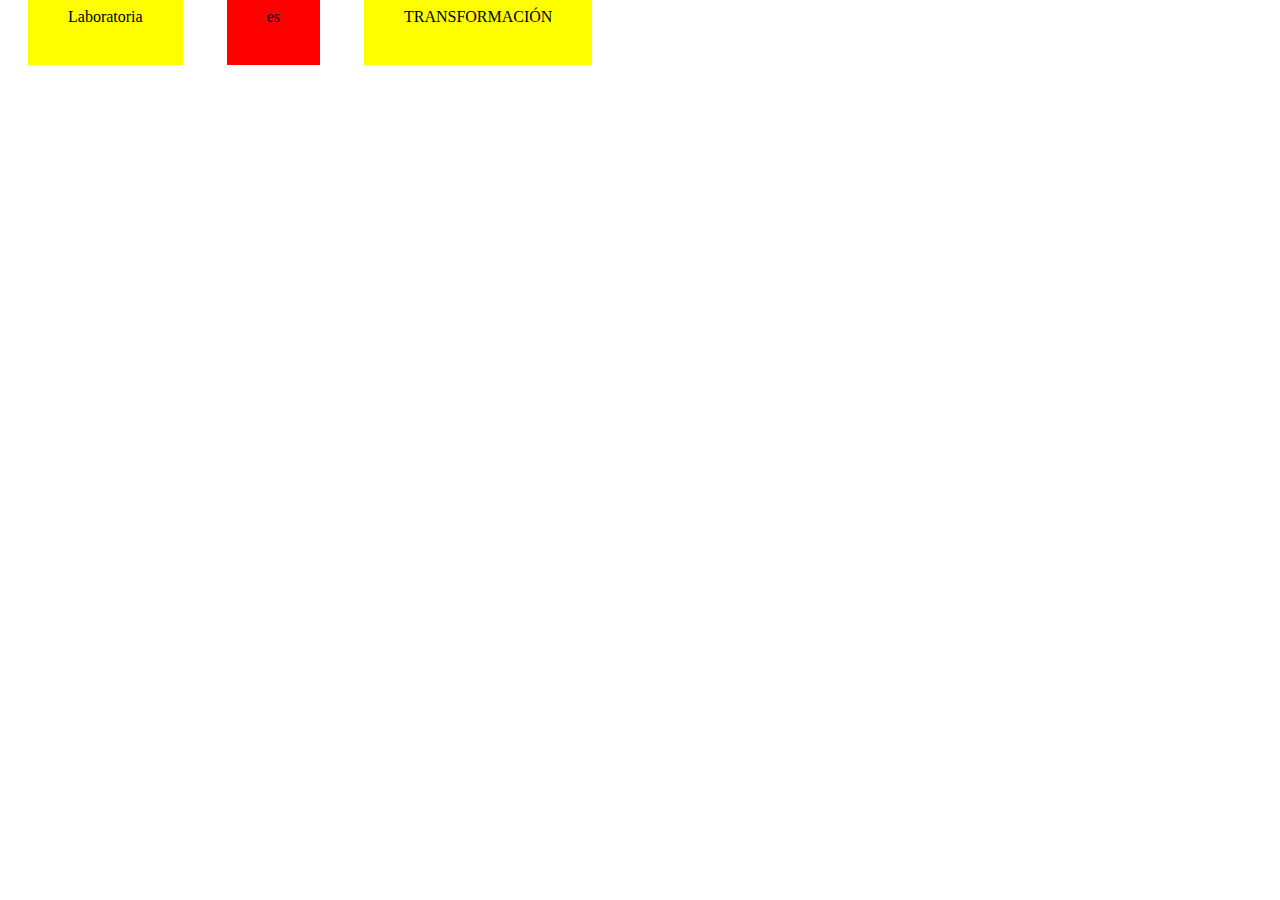
<file: index.html>
<!DOCTYPE html>
<html>
	<head>
		<link rel="stylesheet" type="text/css" href="main.css">
		<meta charset="utf-8">
	</head>
	<body>
		<div class="yellow">Laboratoria</div>
		<div class="red">es</div>
		<div class="yellow">TRANSFORMACIÓN</div>
	</body>
</html>
</file>
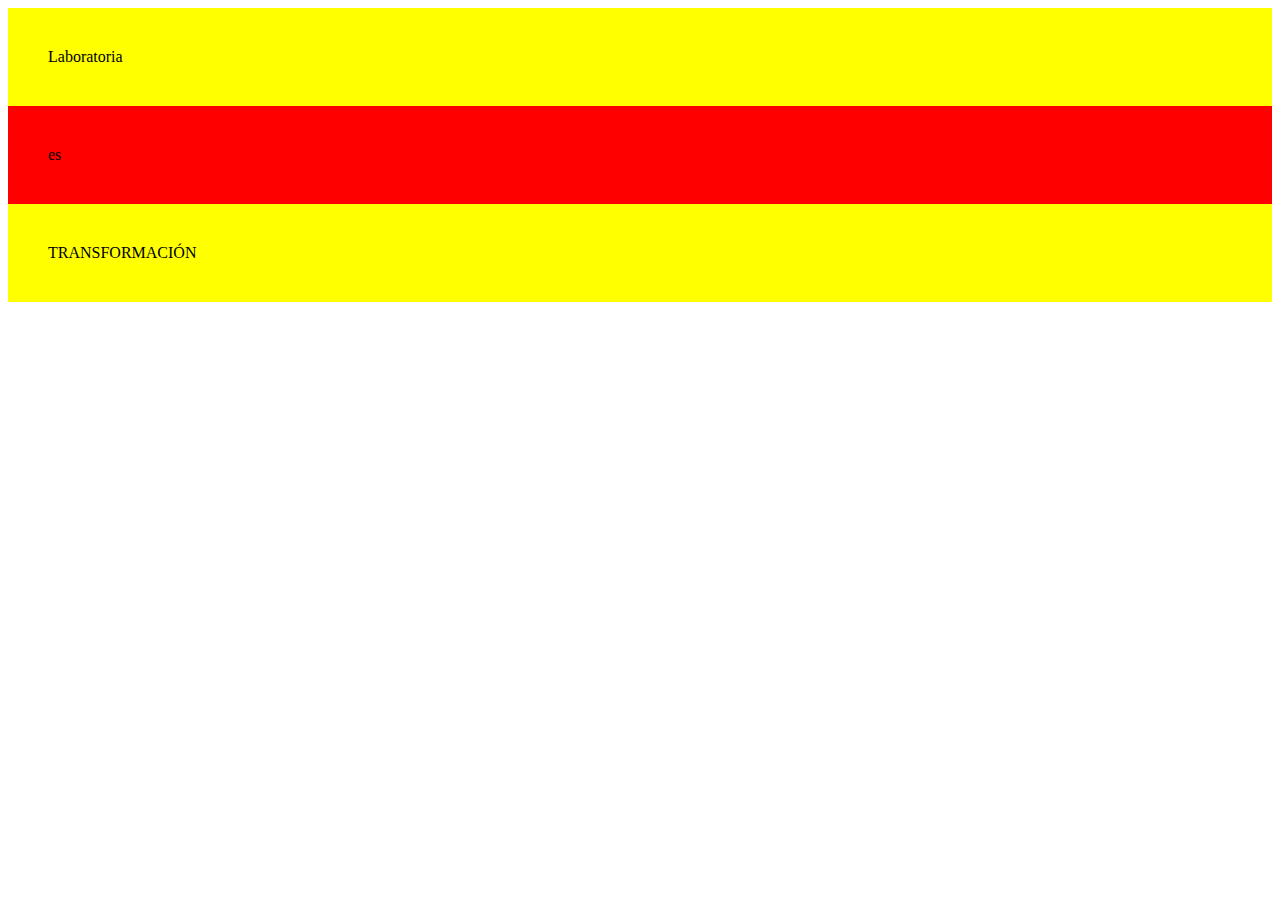
<file: index1.html>
<!DOCTYPE html>

<html>
	<head>
		<link rel="stylesheet" type="text/css" href="main1.css">
		<meta charset="utf-8">
		<title></title>
	</head>
	<body>
		<div class="yellow">Laboratoria</div>
		<div class="red">es</div>
		<div class="yellow">TRANSFORMACIÓN</div>

		<div class=""
	</body>
</html>
</file>
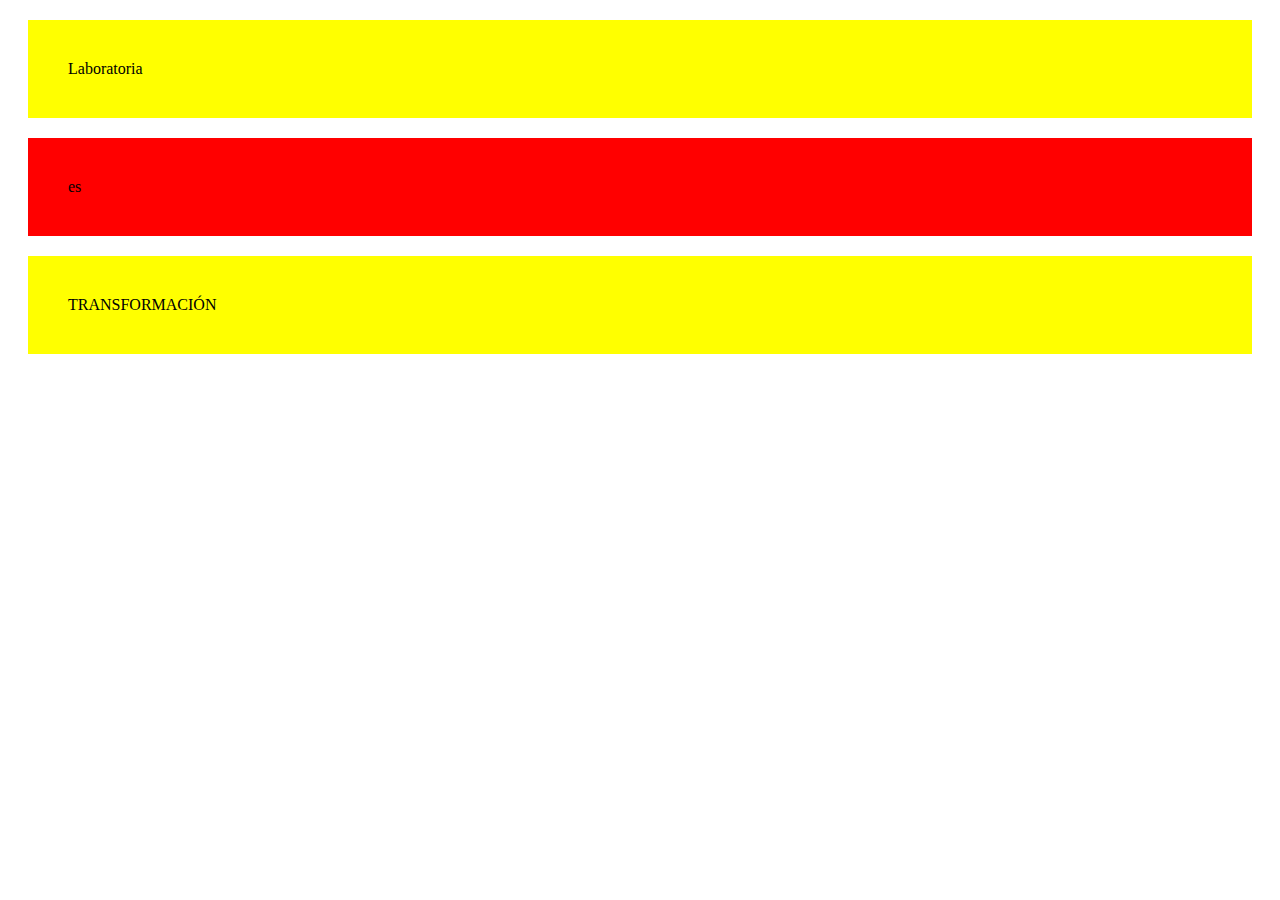
<file: index2.html>
<!DOCTYPE html>
<html>
	<head>
		<link rel="stylesheet" type="text/css" href="main2.css">
		<meta charset="utf-8">
		<title></title>
	</head>
	<body>
		<div class="yellow">Laboratoria</div>
		<div class="red">es</div>
		<div class="yellow">TRANSFORMACIÓN</div>
	</body>
</html>
</file>
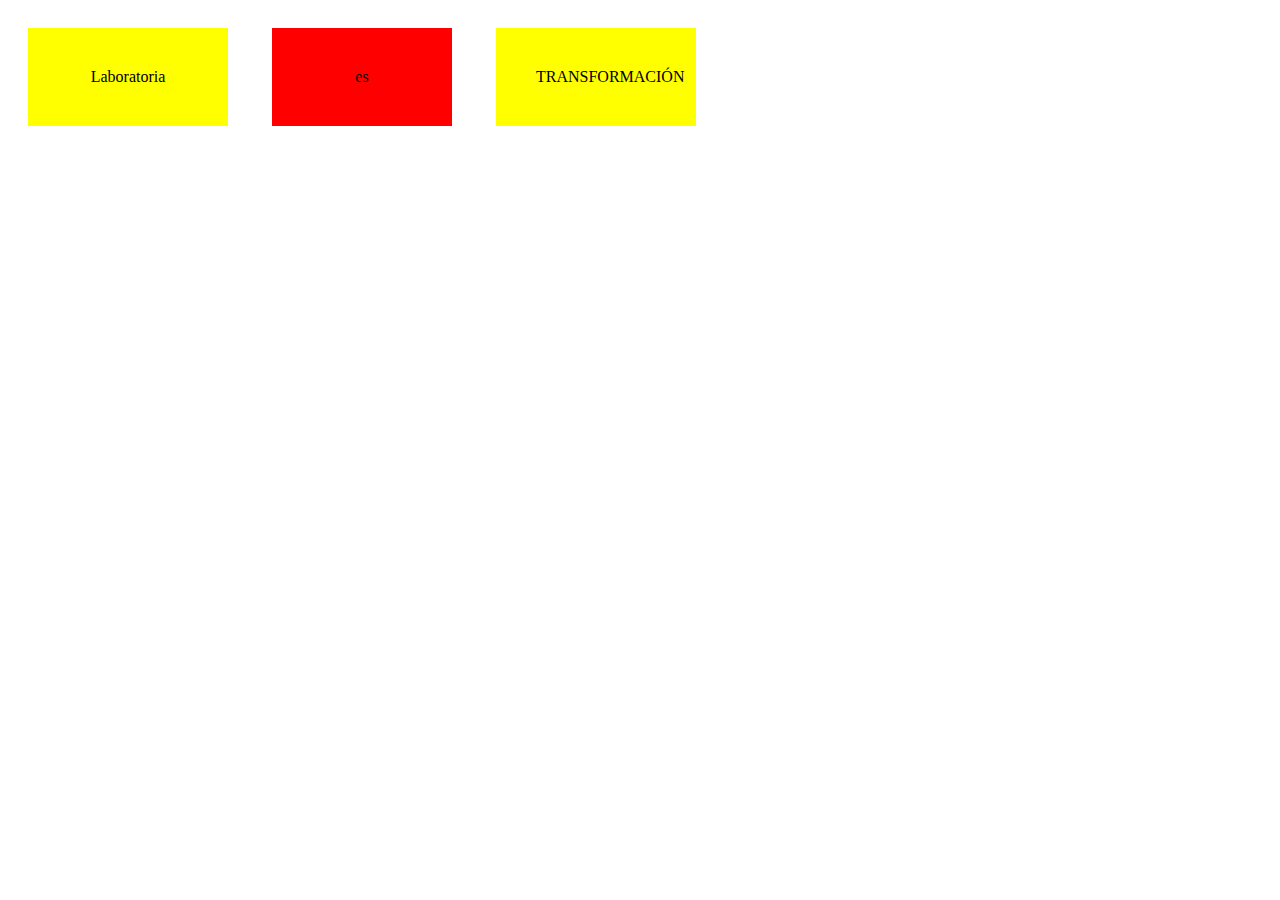
<file: index3.html>
<!DOCTYPE html>
<html>
	<head>
		<link rel="stylesheet" type="text/css" href="main3.css">
		<meta charset="utf-8">
		<title></title>
	</head>
	<body>
		<div class="yellow">Laboratoria</div>
		<div class="red">es</div>
		<div class="yellow">TRANSFORMACIÓN</div>
	</body>
</html>
</file>
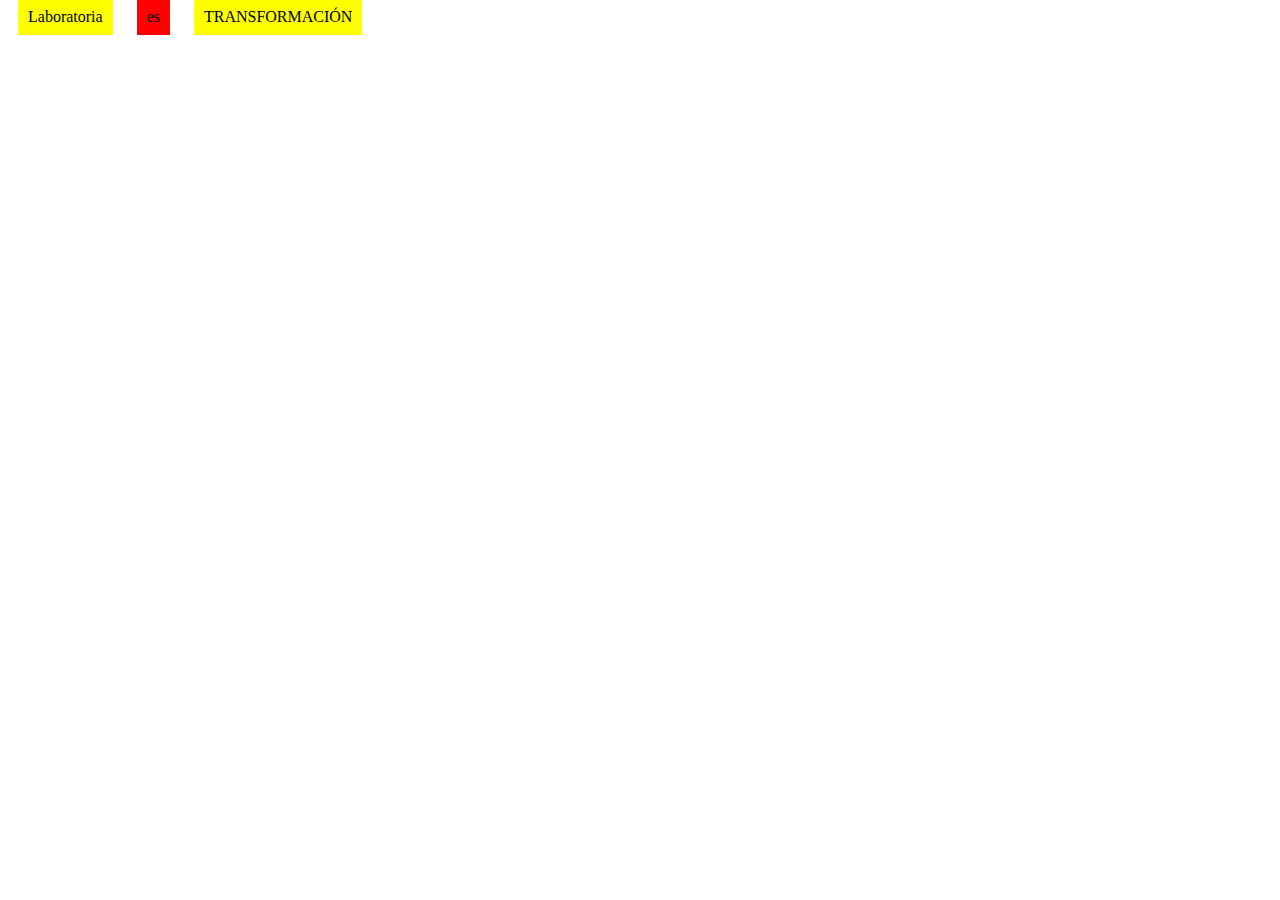
<file: index4.html>
<!DOCTYPE html>

<html>
	<head>

		<link rel="stylesheet" type="text/css" href="main4.css">
		<meta charset="utf-8">
		<title></title>
	</head>
	<body>
		<div class="yellow">Laboratoria</div>
		<div class="red">es</div>
		<div class="yellow">TRANSFORMACIÓN</div>
	</body>
</html>
</file>
<file: main.css>
.yellow{
       background-color:yellow;
       padding:40px;
       margin-top:20px;
       margin-bottom:20px;
       margin-right:20px;
       margin-left: 20px;
       display:inline;
       width:10px;
       height: 5px;
       text-align: center;

       }

  .red{
  	  background-color: red;
  	  padding:40px; 
  	  margin-top:20px;
  	  margin-bottom: 20px;
  	  margin-right:20px;
  	  margin-left:20px;
      display:inline;
      width:10px;
      height:5px;
      text-align: center;
  }
</file>
<file: main1.css>
.yellow{
       background-color:yellow;
       padding:40px;
       margin:0px;

       }

  .red{
  	  background-color: red;
  	  padding:40px; 
  	  margin:0px;
  }
</file>
<file: main2.css>
.yellow{
       background-color:yellow;
       padding:40px;
       margin-top:20px;
       margin-bottom:20px;
       margin-right:20px;
       margin-left: 20px;

       }

  .red{
  	  background-color: red;
  	  padding:40px; 
  	  margin-top:20px;
  	  margin-bottom: 20px;
  	  margin-right:20px;
  	  margin-left:20px;
  }
</file>
<file: main3.css>
.yellow{
       background-color:yellow;
       padding:40px;
       margin-top:20px;
       margin-bottom:20px;
       margin-right:20px;
       margin-left: 20px;
       display:inline-block;
       width:120px;
       text-align: center;

       }

  .red{
  	  background-color: red;
  	  padding:40px; 
  	  margin-top:20px;
  	  margin-bottom: 20px;
  	  margin-right:20px;
  	  margin-left:20px;
      display:inline-block;
      width:100px;
      text-align: center;
  }
</file>
<file: main4.css>
.yellow{

       background-color:yellow;
       padding:10px;
       margin:10px;
       display:inline;
       width:200px;
       height:15px;
       text-align: center;

       }

  .red{

  	  background-color: red;
  	  padding:10px; 
  	  margin:10px;
      display:inline;
      width:600px;
      height:15px;
      text-align:center;
  }
</file>
